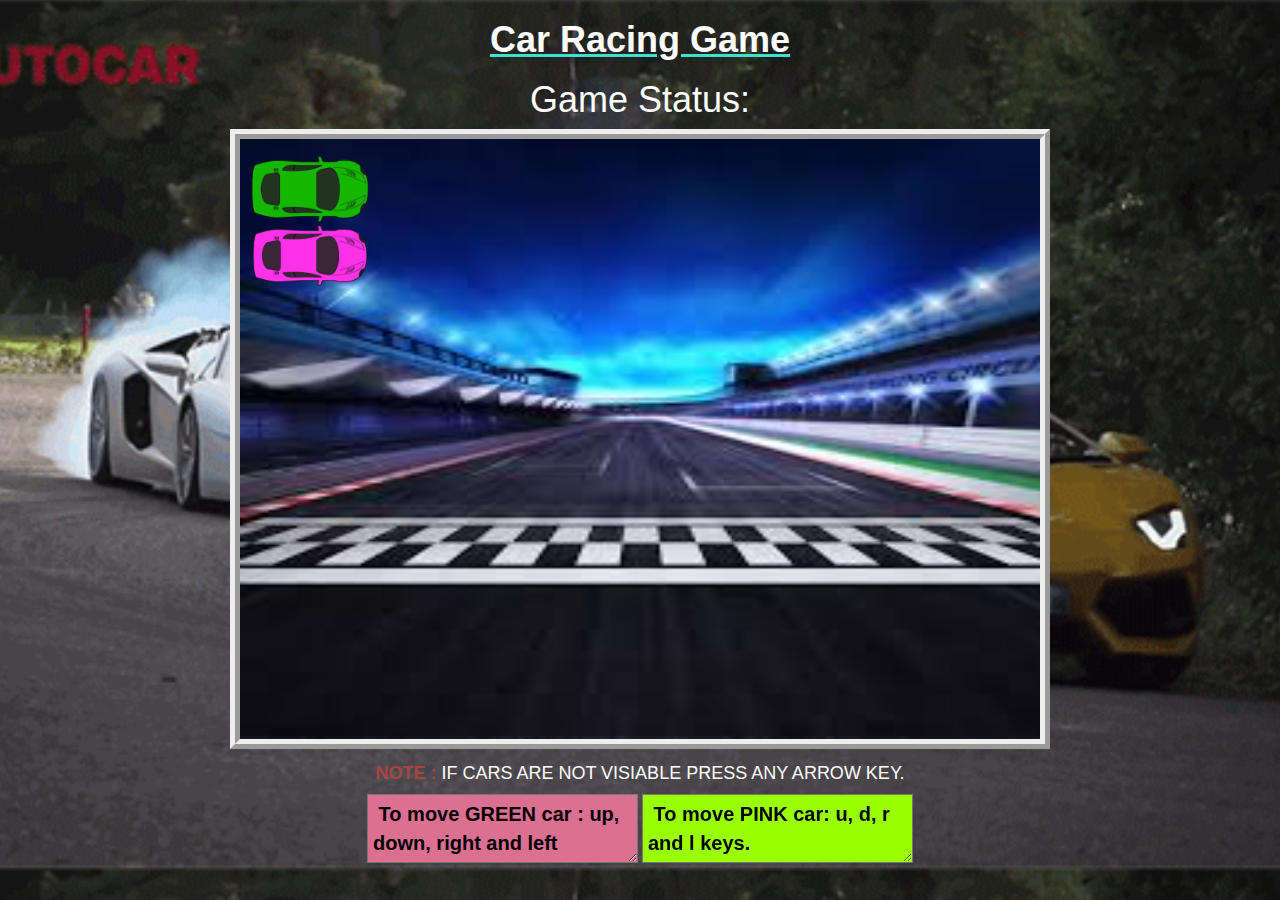
<file: index.html>
<!DOCTYPE html>
<html>
<head>
<style>
body{
	background-image: url("racing.gif.gif");
    background-position: center;
    background-size: cover;
}
#myCanvas
{
	border-width:10px;
	background-color: white; 
	border-style:ridge;
}

h1,h4
{
	color: white !important;
}
</style>		
<link rel="stylesheet" href="https://maxcdn.bootstrapcdn.com/bootstrap/3.4.0/css/bootstrap.min.css">
<script src="https://ajax.googleapis.com/ajax/libs/jquery/3.4.1/jquery.min.js"></script>
<script src="https://maxcdn.bootstrapcdn.com/bootstrap/3.4.0/js/bootstrap.min.js"></script>
	<title>Car Racing Game</title>
</head>
<body onload="add();">
<center>
<h1 style="font-weight: bolder; text-decoration: underline; text-decoration-color: turquoise;">Car Racing Game </h1>
<h1> Game Status: <span id="game_status">  </span></h1>
<canvas id="myCanvas" width="800" height="600">
</canvas>
<h4>
	<b class="text-danger">NOTE : </b> IF CARS ARE NOT VISIABLE PRESS ANY ARROW KEY.
</h4>
<textarea style="font-size: 20px; background-color: palevioletred; color:black; font-weight: bold; padding:5px;"> To move GREEN car : up, down, right and left arrows.  </textarea> 
<textarea style="font-size: 20px; background-color: rgb(153, 255, 0); color:black; font-weight: bold; padding:5px;"> To move PINK car: u, d, r and l keys. </textarea>
</center>
<script src="main.js">
</script>
</body>
</html>
</file>
